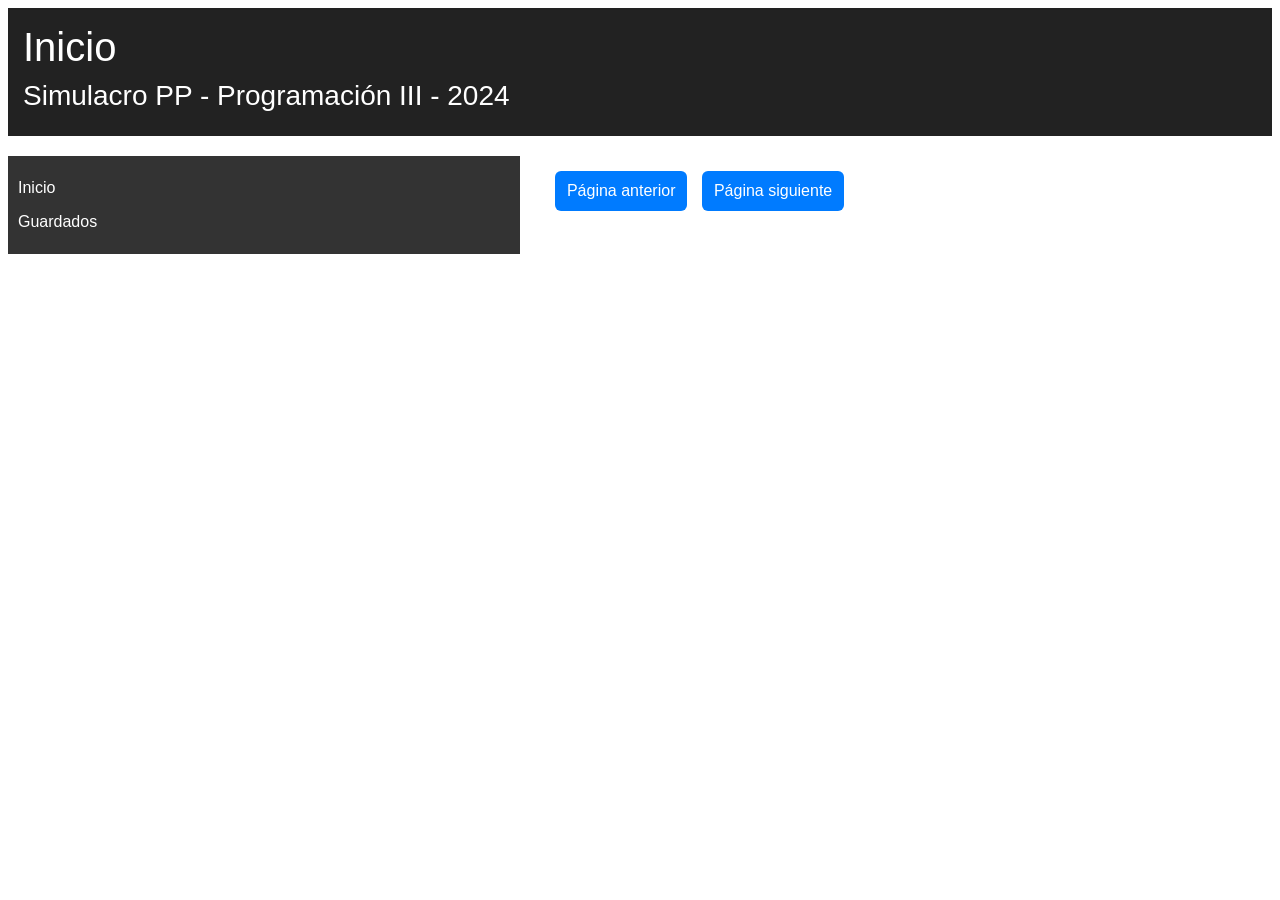
<file: index.html>
<!DOCTYPE html>
<html lang="en">
  <head>
    <meta charset="UTF-8" />
    <meta name="viewport" content="width=device-width, initial-scale=1.0" />
    <link
      href="https://cdn.jsdelivr.net/npm/bootstrap@5.3.3/dist/css/bootstrap.min.css"
      rel="stylesheet"
      integrity="sha384-QWTKZyjpPEjISv5WaRU9OFeRpok6YctnYmDr5pNlyT2bRjXh0JMhjY6hW+ALEwIH"
      crossorigin="anonymous"
    />
    <link rel="stylesheet" href="style.css" />
    <title>Simulacro PP - 2024</title>
  </head>
  <body>
    <main class="m-2">
      <header>
        <h1>Inicio</h1>
        <h3>Simulacro PP - Programación III - 2024</h3>
      </header>
      <nav id="panel-izquierda">
        <a href="./index.html">Inicio</a>
        <a href="./guardados.html">Guardados</a>
      </nav>
      <section id="principal">
        <div id="cartas">
          <!-- Aquí se deben mostrar las cartas -->
        </div>
        <button id="anterior">Página anterior</button>
        <button id="siguiente">Página siguiente</button>
      </section>
    </main>
    <script src="carta.js"></script>
    <script src="main.js"></script>
  </body>
</html>
</file>
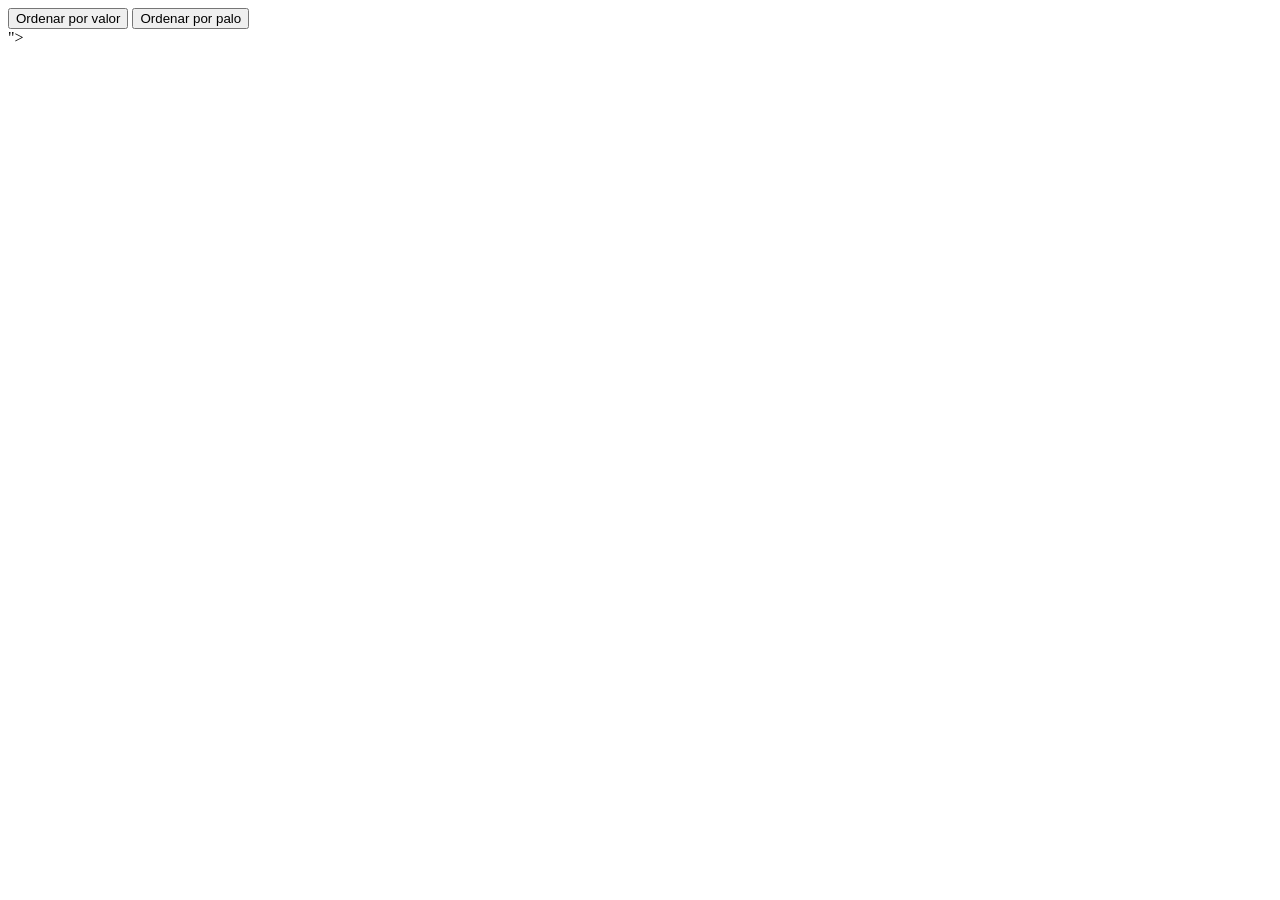
<file: guardados.html>
<!DOCTYPE html>
<html lang="en">
<head>
    <meta charset="UTF-8">
    <meta name="viewport" content="width=device-width, initial-scale=1.0">
    <title>Cartas Guardadas</title>
</head>
<body>
    
    <section id="principal">
        <div class=" botones-orden">
            <button id="orden-valor">Ordenar por valor</button>
            <button id="orden-palo">Ordenar por palo</button>
        </div>
        <div id="cartas"></div>">
          
    </section>

    <script src="carta.js"></script>
    <script src="guardados.js"></script>
</body>
</html>
</file>
<file: style.css>
body{
    font-family:'Franklin Gothic Medium', 'Arial Narrow', Arial, sans-serif;
    background: color #f4f4f4;
    margin: 0;
    padding: 0;
}




main {
    display: grid;

    grid-template-columns: 200px, 1fr; 

    grid-template-rows: auto 1fr;

    grid-template-areas: 
        "header header"
        "nav principal";

        gap: 20px; 
}

header{
    grid-column: 1/3;
    background-color: #222;
    color: white;
    padding: 15px;
}

/*nav izquierda*/
nav{
    background-color: #333;
    padding: 10px;
}

nav a{
    display: block;
    color: white;
    text-decoration: none;
    margin: 10px 0;
}







#panel-izquierda{
    grid-area: nav;
}

#principal{
    padding: 10px;
}

#cartas{
    display:grid;
    grid-template-columns: repeat(4, 1fr);
    gap: 20px;
}

/*tarjeta*/

.carta{
    background: white;
    border-radius: 10px;
    padding: 10px;
    text-align: center;
    box-shadow: 0 2px 6px rgba(0,0,0,0.2);
}

.carta img{
    width: 100%;
    border-radius: 8px;
}

/*Botones*/

button{
    padding: 8px 12px;
    margin: 5px;
    border: none;
    border-radius: 6px;
    cursor: pointer;
    background-color: #007bff;
    color: white;
}

button:hover{
    background-color: #0056b3;
}

/*Para pantalla < 900px*/

@media (max-width: 900px) {
    
    #cartas{
        grid-template-columns: repeat(2, 1fr);
    }
}

/*Para panatlla < 550px*/

@media (max-width: 550px) {

    #cartas{
        grid-template-columns: 1fr;
    }
}
</file>
